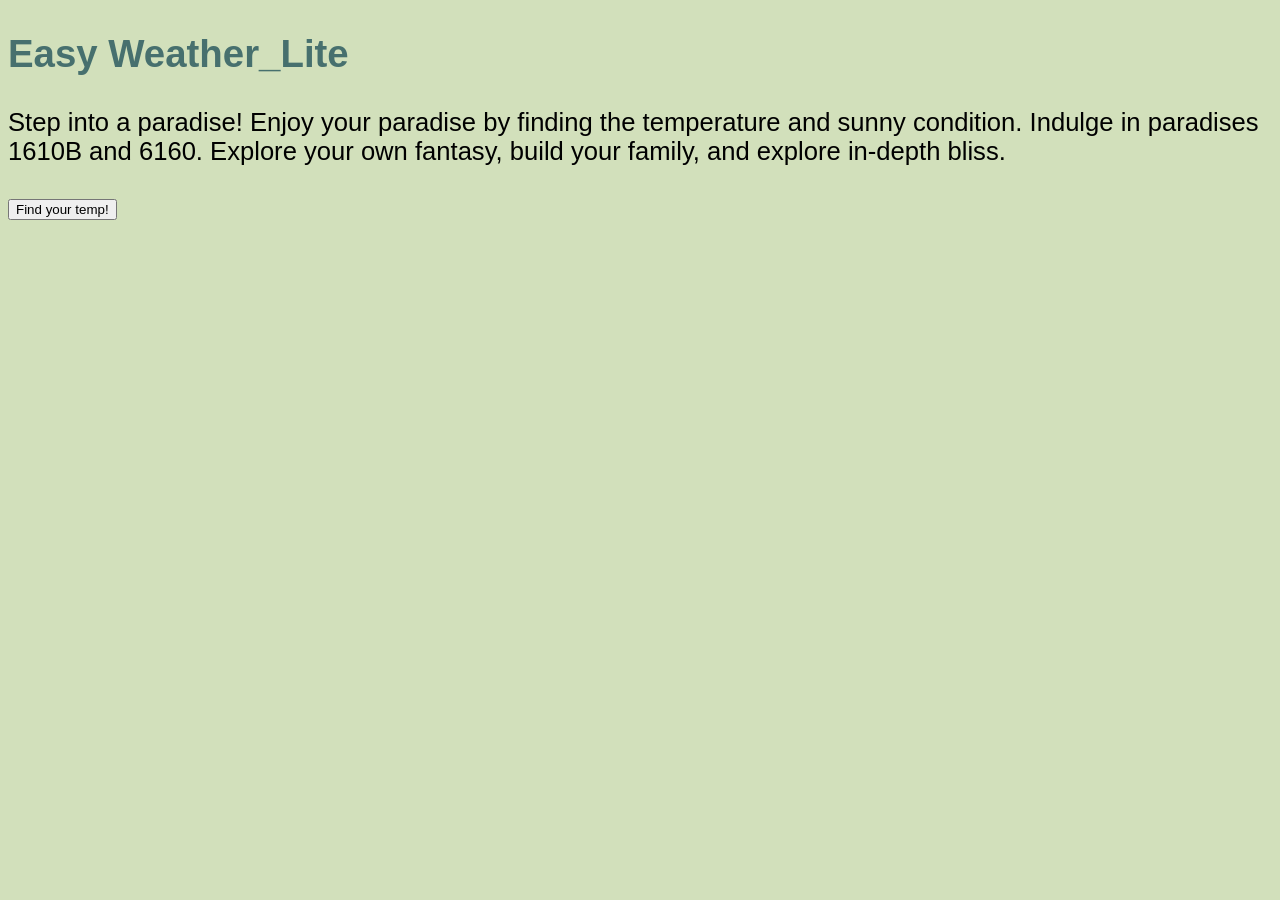
<file: api_temp/index.html>
<!doctype html>
<html lang="en">
  <head>
    <meta charset="UTF-8" />
    <meta name="description" content="Paradise" />
    <link rel="stylesheet" href="index.css" />
    <title>Weather Easy</title>
  </head>

  <body class="main-page">
    <section class="player-screen">
      <div class="player-content">
        <h1>Easy Weather_Lite</h1>

        <p>
          Step into a paradise! Enjoy your paradise by finding the temperature
          and sunny condition. Indulge in paradises 1610B and 6160.
          Explore your own fantasy, build your family, and explore in-depth bliss.
        </p>

        <!-- Button your JS needs -->
        <button id="getWeather" class="start-button">
          Find your temp!
        </button>

        <!-- Where the weather will appear -->
        <div id="weatherDisplay"></div>
      </div>
    </section>

   
    <script src="index.js"></script>
  </body>
</html>
</file>
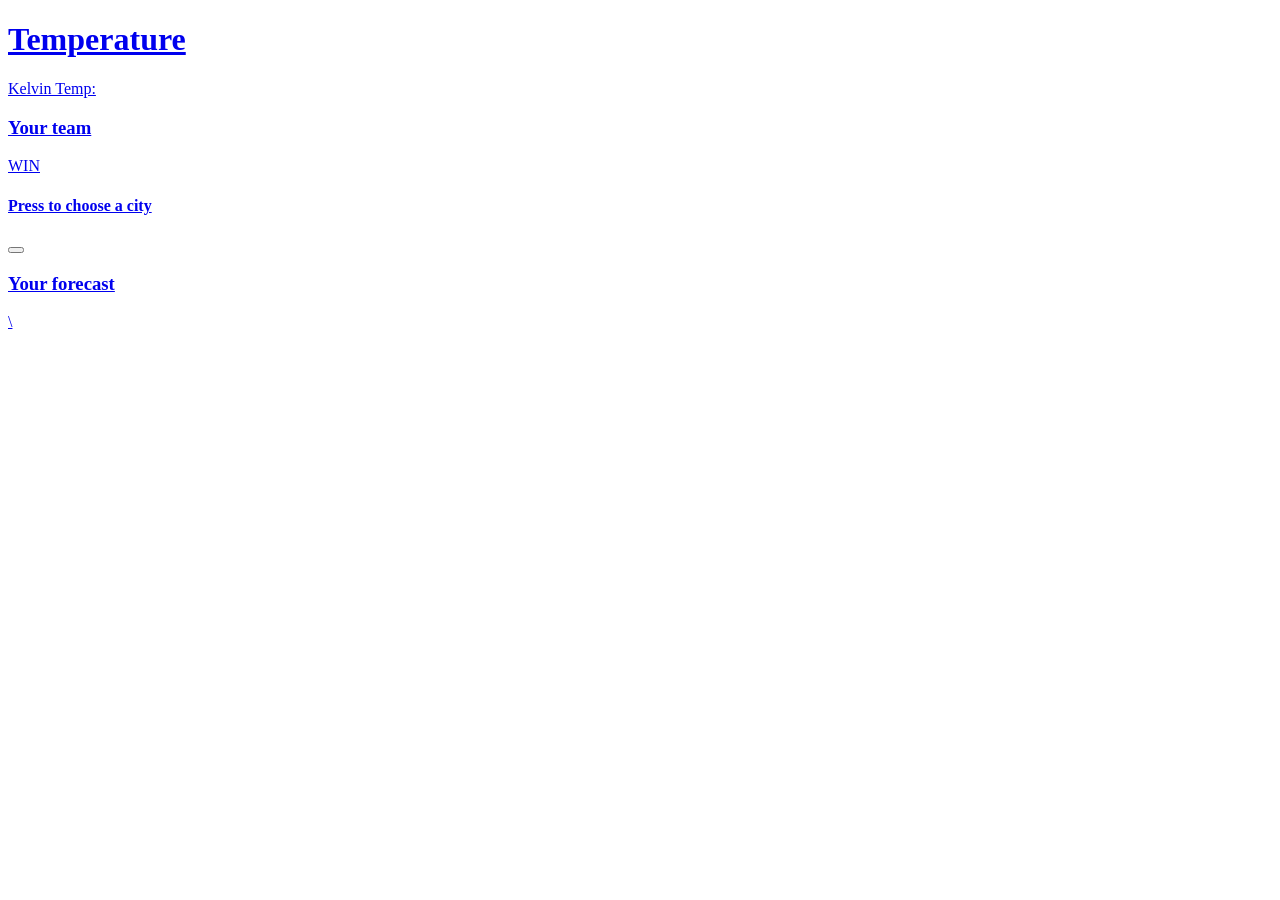
<file: api_temp/easy.html>
<!doctype html>
<html lang="en">
  <head>
    <meta charset="UTF-8" />
    <meta name="description" content="Marvel Rivals" />
    <link rel="stylesheet" href="C:\Users\justi\api_temp\index.css" />
    <title>Get Temp</title>
  </head>
  <body
    class="debate-page"
   
  >
    <a href="./index.html" class="close-window"
     
     
    <div class="debate-page-layout">
     
        <h1>Temperature</h1>
        <div class="score-block">
          <div class="score-team-one">Kelvin Temp:</div>
  
      </div>
      <div class="team-block team1-block">
        <h3>Your team</h3>
        <div class="heroine-block">
          <div class="win-overlay">WIN</div>
          <div class="heroine-card h-1"</div>
        </div>
      </div>
      <div class="choose-team-flex">
        <h4 class="choose-team-button-text">Press to choose a city</h4>
        <button class="choose-team">
            <title>Choose city</title>
          
      </div>

      <div class ="team-block teamC-block">
<h3> Your forecast </h3>
\
</div>
  </body>
</html>
</file>
<file: api_temp/index.css>
body{
    background-color: rgba(204, 220, 178, 0.882);
    font-family: "Google Sans", sans-serif;
    font-size: 1.6rem;
}

/* Title, image, button styling */
.header-container {
  display: flex;
  justify-content: flex-start;
  align-items: center; /* vertically align if needed */
  margin-top:1em;
  gap: 8em; /* space between items */
}

.header-left {
    display: flex;
    flex-direction: column;
}

.header-image {
    width: 40rem; /* about 320px */
    height: auto;
}


h1,h2, #buttonClick {
    color:rgb(71, 112, 110);
}

#weatherDisplay{
    color:rgb(36, 112, 109);
    margin-left:1em ;
    font-weight: 400px;

}

/button */

#getWeather, #forecastBtn{
    font-size:1.4rem;
    border-radius: 8px;
    border-color: rgb(0, 183, 255);
    transition: background-color 0.3s ease;
}


/* 7 day weather forecast display */

#forecastContainer{
  display: grid;
  grid-template-columns: repeat(auto-fit, minmax(200px, 1fr));
  gap: 20px;
  padding: 20px;
}
</file>
